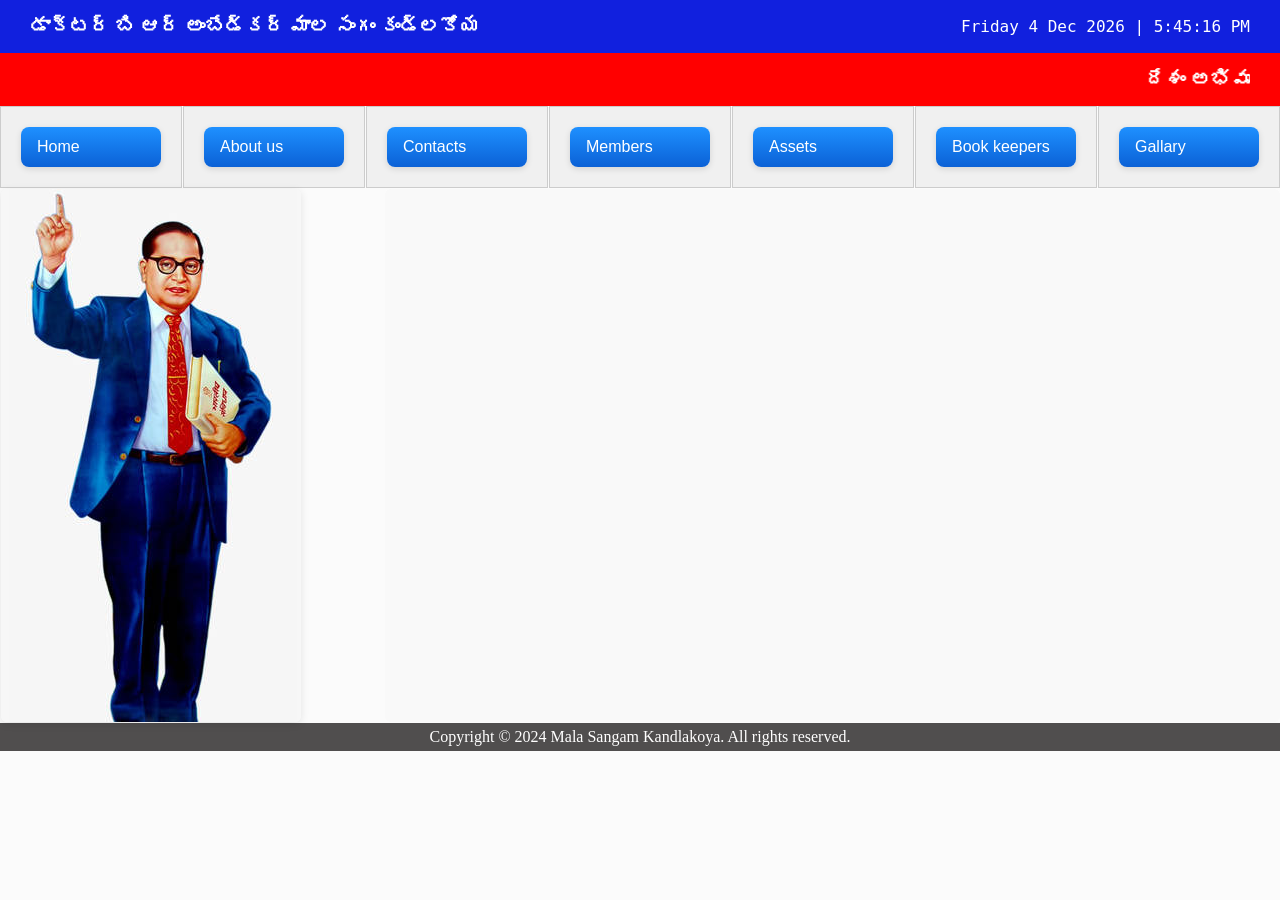
<file: index.html>
<!DOCTYPE html>
<html lang="en" xml:lang="en">
<head>
	<meta charset="utf-8">
	<meta http-equiv="X-UA-Compatible"
		content="IE=edge">
	<title>
		మాల సంగం - కండ్లకోయ
	</title>
	<meta name="description"
		content="CSS Media Query for all devices
					like mobile, tablet, desktop etc.">
	<meta name="viewport"
		content="width=device-width,
				initial-scale=1">
	<link rel="stylesheet"
		href="Css/gfg-style.css">
	<script src="JavaScript/jsscript.js" defer></script>
</head>

<body>
	<div class="gfg-div">
        <span><b>డాక్టర్ బి ఆర్ అంబేడ్కర్ మాల సంగం కండ్లకోయ</b></span>
        
        <span id="live-clock"></span>
    </div>

	<div class="gfg2-div">
        <marquee><b>దేశం అభివృద్ధి చెందడమంటే,
అద్దాల మేడలు, రంగుల గోడలు కాదు..
పౌరుని నైతికాభివృద్ధే నిజమైన దేశాభివృద్ధి.</b></marquee>
		</div>
	
<div class="gfg-container">
	<div class="column"><button>Home</button></div>
    <div class="column"><button>About us</button></div>
    <div class="column"><button>Contacts</button></div>
    <div class="column"><button>Members</button></div>
	<div class="column"><button>Assets</button></div>
	<div class="column"><button>Book keepers</button></div>
	<div class="column"><button>Gallary</button></div>
</div>
<div class="two-col">
	<div class="col-30">
		<img src="Images/ambedkar.jpg" alt="Dr. B.R. Ambedkar">
	</div>
	<div class="col-70">
		<div id="birthday-display" style="background-color: #ffeb3b; padding: 10px; text-align: center; display: none;">
    </div>
	</div>
</div>
<div class="footer-container">
<footer>
	<p>Copyright &copy; 2024 Mala Sangam Kandlakoya. All rights reserved.</p>
</footer>
</div>
</body>
</html>
</file>
<file: Css/gfg-style.css>
* {
	margin: 0;
	padding: 0;
}

body {
  background-color: #fbfbfb  ;
}

/* Default Design */
.gfg-div {
    display: flex;
    justify-content: space-between; /* This pushes one to left, one to right */
    align-items: center;           /* Centers them vertically */
    
    background-color: #1120de;
    color: white;
    padding: 15px 30px;
    width: 100%;
    box-sizing: border-box;
    font-size: 20px;
}

.gfg2-div {
    display: flex;
    justify-content: space-between; /* This pushes one to left, one to right */
    align-items: center;           /* Centers them vertically */
    
    background-color: #ff0000;
    color: white;
    padding: 15px 30px;
    width: 100%;
    box-sizing: border-box;
    font-size: 20px;
}

#live-clock {
    font-size: 16px;
    font-weight: normal;
    font-family: monospace; /* Stops the numbers from "jumping" as they change */
}

.gfg-container {
    display: flex;
    width: 100%;
    gap: 1px; /* Space between columns */
}

.column {
    flex: 1; /* This makes all columns equal width */
    background-color: #f0f0f0;
    padding: 20px;
    border: 1px solid #ccc;
    text-align: center;
}

/* Buttons inside the three-column container */
.gfg-container .column button {
	-webkit-appearance: none;
	appearance: none;
	display: flex;
	width: 100%;
	padding: 12px 16px;
	font-size: 16px;
	line-height: 1;
	color: #ffffff;
	background: linear-gradient(180deg, #1e90ff 0%, #0b61d6 100%);
	border: none;
	border-radius: 8px;
	cursor: pointer;
	box-shadow: 0 2px 6px rgba(0,0,0,0.12);
	transition: transform .08s ease, box-shadow .12s ease, background .12s ease;
}
.gfg-container .column button:hover {
	transform: translateY(-3px);
	box-shadow: 0 6px 14px rgba(0,0,0,0.18);
}
.gfg-container .column button:active {
	transform: translateY(0);
	box-shadow: 0 2px 6px rgba(0,0,0,0.12);
}
.gfg-container .column button:focus {
	outline: 3px solid rgba(30,144,255,0.22);
	outline-offset: 2px;
}

@media (max-width: 600px) {
	.gfg-container {
		flex-wrap: wrap;
		gap: 8px;
		padding: 10px;
	}
	.column {
		flex: 0 0 calc(50% - 4px);
		padding: 10px;
	}
	.gfg-container .column button {
		padding: 10px 12px;
		font-size: 14px;
	}
}

/* Two-column layout: 30% image + 70% content */
.two-col {
	display: flex;
	width: 100%;
	gap: 1px;
	box-sizing: border-box;
	padding: 1px;
}

.col-30 {
	flex: 0 0 30%;
	display: flex;
	align-items: left;
	justify-content: left;
	box-sizing: border-box;
}

.col-30 img {
	max-width: 100%;
	height: auto;
	display: block;
	border-radius: 6px;
	box-shadow: 0 2px 8px rgba(0,0,0,0.1);
}

.col-70 {
	flex: 0 0 70%;
	display: flex;
	align-items: center;
	box-sizing: border-box;
	padding: 15px;
	background-color: #f9f9f9;
	border-radius: 6px;
}

.col-70 p {
	margin: 0;
	font-size: 16px;
	line-height: 1.6;
	color: #333;
}

@media (max-width: 768px) {
	.two-col {
		flex-direction: column;
		gap: 10px;
	}
	.col-30,
	.col-70 {
		flex: 0 0 100%;
	}
	.col-70 {
		display: none;
	}
}

.footer-container {
	display: flex;
	justify-content: center; /* Centers the footer horizontally */
	align-items: center;     /* Centers the footer vertically */
	background-color: #504e4e; /* Dark background for the footer */
	color: white;          /* White text color for contrast */
	padding: 5px;         /* Padding around the footer content */
}

/* For Desktop View */
@media screen and (min-width: 1024px) {
	.gfg-div {
		background-color: #1120de;
		color: #fff;
	}
}

/* For Tablet View */
@media screen and (min-device-width: 768px)
	and (max-device-width: 1024px) {
	.gfg-div {
		width: 100%;
		height: 20px;
		background-color: #1120de;
		color: rgb(244, 236, 236);
	}
}

/* For Mobile Portrait View */
@media screen and (max-device-width: 480px)
	and (orientation: portrait) {
	.gfg-div {
		width: 100%;
		padding: 10px 15px;
		background-color: #1120de;
		color: #fff;
	}
	.gfg-container {
		flex-wrap: wrap;
	}
	.column {
		flex: 0 0 100%;
		padding: 10px;
	}
}

/* For Mobile Landscape View */
@media screen and (max-device-width: 640px)
	and (orientation: landscape) {
	.gfg-div {
		width: 100%;
		padding: 10px 15px;
		background-color: #1120de;
		color: rgb(255, 255, 255);
	}
	.gfg-container {
		flex-wrap: wrap;
	}
	.column {
		flex: 0 0 50%;
	}
}

/* For Mobile Phones Portrait or Landscape View */
@media screen
	and (max-device-width: 640px) {
	.gfg-div {
		width: 100%;
		padding: 10px 15px;
		background-color: #1120de;
		color: rgb(253, 253, 253);
	}
	.two-col {
		flex-direction: column;
		padding: 10px;
	}
	.col-30,
	.col-70 {
		flex: 0 0 100% !important;
	}
}

/* For iPhone 4 Portrait or Landscape View */
@media screen and (min-device-width: 320px)
	and (-webkit-min-device-pixel-ratio: 2) {
	.gfg-div {
		width: 100%;
		height: 70px;
		background-color: #1120de;
		color: rgb(255, 254, 254);
	}

	.gfg2-div {
		width: 100%;
		height: 50px;
		background-color: #ff0000;
		color: rgb(255, 255, 255);
	}
	.a {
		font-size: 12px;
		width: 33%;
	}

	.gfg-container .column button {
	-webkit-appearance: none;
	appearance: none;
	display: flex;
	width: 100%;
	padding: 12px 16px;
	font-size: 16px;
	line-height: 1;
	color: #ffffff;
	background: linear-gradient(180deg, #1e90ff 0%, #0b61d6 100%);
	border: none;
	border-radius: 8px;
	cursor: pointer;
	box-shadow: 0 2px 6px rgba(0,0,0,0.12);
	transition: transform .08s ease, box-shadow .12s ease, background .12s ease;
}
.gfg-container .column button:hover {
	transform: translateY(-3px);
	box-shadow: 0 6px 14px rgba(0,0,0,0.18);
}
.gfg-container .column button:active {
	transform: translateY(0);
	box-shadow: 0 2px 6px rgba(0,0,0,0.12);
}
.gfg-container .column button:focus {
	outline: 3px solid rgba(30,144,255,0.22);
	outline-offset: 2px;
}

#birthday-display {
    animation: glow 2s infinite;
    font-weight: bold;
    border-bottom: 2px solid orange;
}

@keyframes glow {
    0% { background-color: #ffeb3b; }
    50% { background-color: #fff176; }
    100% { background-color: #ffeb3b; }
}}

/* For iPhone 5 Portrait or Landscape View */
@media (device-height: 568px)
	and (device-width: 320px)
	and (-webkit-min-device-pixel-ratio: 2) {
	.gfg-div {
		width: 100%;
		padding: 10px 15px;
		background-color: #1120de;
		color: rgb(226, 217, 217);
	}

	.gfg2-div {
		width: 100%;
		padding: 10px 15px;
		background-color: #1120de;
		color: rgb(226, 217, 217);
	}
	.two-col {
		flex-direction: column;
	}
	.col-30,
	.col-70 {
		flex: 0 0 100% !important;
	}
}

/* For iPhone 6 and 6 plus Portrait or Landscape View */
@media (min-device-height: 667px)
	and (min-device-width: 375px)
	and (-webkit-min-device-pixel-ratio: 3) {
	.gfg-div {
		width: 100%;
		padding: 10px 15px;
		background-color: #1120de;
		color: rgb(246, 242, 242);
	}
}

#birthday-display {
    animation: glow 2s infinite;
    font-weight: bold;
    border-bottom: 2px solid orange;
}

@keyframes glow {
    0% { background-color: #ffeb3b; }
    50% { background-color: #fff176; }
    100% { background-color: #ffeb3b; }
}
</file>
